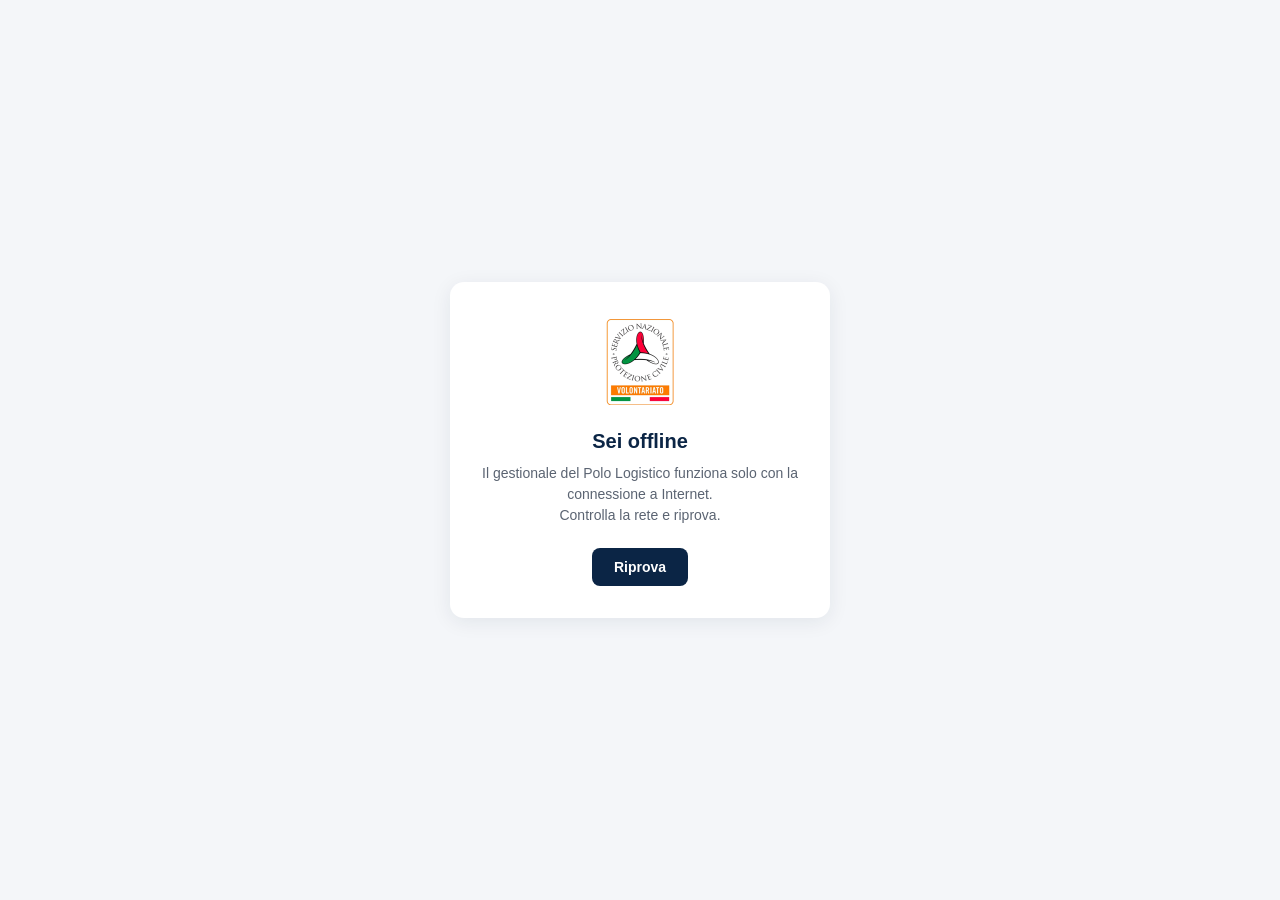
<file: offline.html>
<!DOCTYPE html>
<html lang="it">
<head>
<meta charset="UTF-8">
<meta name="viewport" content="width=device-width, initial-scale=1.0">
<meta name="theme-color" content="#0b2545">
<title>Polo Logistico — offline</title>
<link rel="icon" href="icons/icon-192.png">
<!-- Pagina servita dal service worker quando manca la rete: tutto inline, niente CDN -->
<style>
  :root{ --blu:#0b2545; --grigio:#5b6472; --sfondo:#f4f6f9; }
  *{ box-sizing:border-box; }
  body{
    margin:0; min-height:100vh; display:flex; align-items:center; justify-content:center;
    background:var(--sfondo); color:var(--blu);
    font-family:-apple-system, BlinkMacSystemFont, "Segoe UI", Roboto, Arial, sans-serif;
    padding:24px;
  }
  .box{
    background:#fff; border-radius:14px; box-shadow:0 4px 20px rgba(11,37,69,.08);
    padding:32px 28px; max-width:380px; width:100%; text-align:center;
  }
  img{ width:96px; height:96px; margin-bottom:16px; }
  h1{ font-size:20px; margin:0 0 10px; }
  p{ font-size:14px; line-height:1.5; color:var(--grigio); margin:0 0 22px; }
  button{
    background:var(--blu); color:#fff; border:none; border-radius:8px;
    padding:11px 22px; font-size:14px; font-weight:600; cursor:pointer;
  }
</style>
</head>
<body>
  <div class="box">
    <img src="icons/icon-192.png" alt="">
    <h1>Sei offline</h1>
    <p>Il gestionale del Polo Logistico funziona solo con la connessione a Internet.<br>Controlla la rete e riprova.</p>
    <button onclick="location.reload()">Riprova</button>
  </div>
  <script>
    // Appena torna la connessione ricarica da solo
    window.addEventListener("online", () => location.reload());
  </script>
</body>
</html>
</file>
